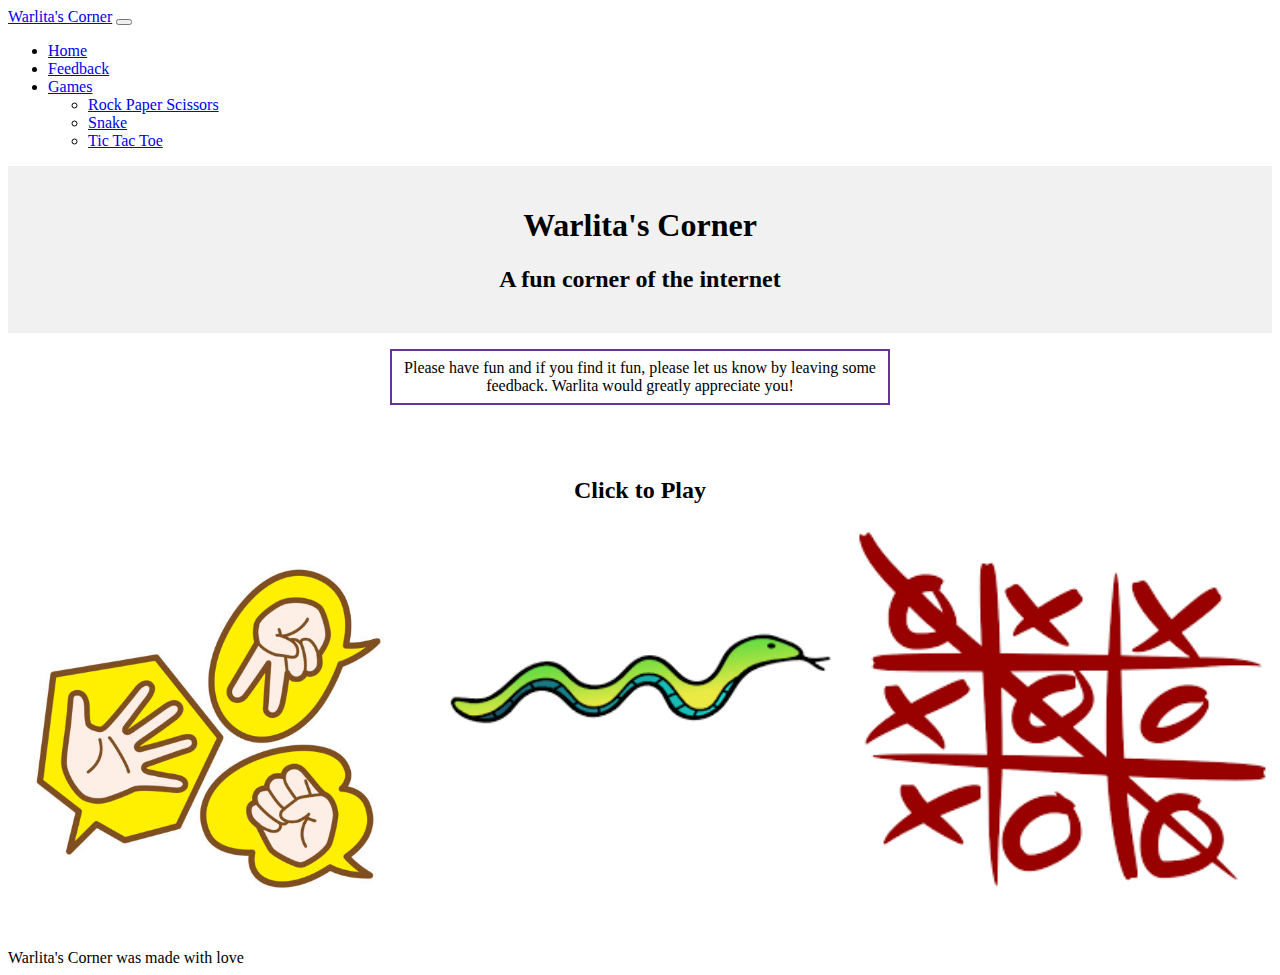
<file: index.html>
<!DOCTYPE html>
<html lang="en">

<head>
    <meta charset="utf-8">
    <meta name="viewport" content="width=device-width, initial-scale=1">
    <title>Warlita's Corner</title>
    <link href="https://cdn.jsdelivr.net/npm/bootstrap@5.3.2/dist/css/bootstrap.min.css" rel="stylesheet"
        integrity="sha384-T3c6CoIi6uLrA9TneNEoa7RxnatzjcDSCmG1MXxSR1GAsXEV/Dwwykc2MPK8M2HN" crossorigin="anonymous">
    <link rel="stylesheet" href="index.css">
    <script src="index.js" type="scripttype"></script>
</head>

<!--Navigation Bar-->
<nav class="navbar navbar-expand-lg bg-body-tertiary">
    <div class="container-fluid">
        <a class="navbar-brand" href="#">Warlita's Corner</a>
        <button class="navbar-toggler" type="button" data-bs-toggle="collapse" data-bs-target="#navbarNavDropdown"
            aria-controls="navbarNavDropdown" aria-expanded="false" aria-label="Toggle navigation">
            <span class="navbar-toggler-icon"></span>
        </button>
        <div class="collapse navbar-collapse" id="navbarNavDropdown">
            <ul class="navbar-nav">
                <li class="nav-item">
                    <a class="nav-link active" aria-current="page" href="index.html">Home</a>
                </li>
                <li class="nav-item">
                    <a class="nav-link" href="feedback.html">Feedback</a>
                </li>
                <li class="nav-item dropdown">
                    <a class="nav-link dropdown-toggle" href="#" role="button" data-bs-toggle="dropdown"
                        aria-expanded="false">
                        Games
                    </a>
                    <ul class="dropdown-menu">
                        <li><a class="dropdown-item" href="rockpaperscissors.html">Rock Paper Scissors</a></li>
                        <li><a class="dropdown-item" href="snake.html">Snake</a></li>
                        <li><a class="dropdown-item" href="tictactoe.html">Tic Tac Toe</a></li>
                    </ul>
                </li>
            </ul>
        </div>
    </div>
</nav>

<body>
    <!--"Welcome" Section-->
    <div class="header">
        <h1>Warlita's Corner</h1>
        <h2>A fun corner of the internet</h2>
    </div>

    <!--Featured Game Section-->
    <div class="body">
        <p>Please have fun and if you find it fun, please let us know by leaving some feedback.
            Warlita would greatly appreciate you!</p>
        <br>
        <br>

        <h2>Click to Play</h2>
    </div>

    <div class="row">
        <div class="column">
            <img id="buttons" src="Resources/rockpaperscissors.png" alt="Rock Paper Scissors" style="width:70">
        </div>
        <div class="column">
            <img id="buttons" src="Resources/snake.png" alt="Snake" style="width:100">
        </div>
        <div class="column">
            <img id="buttons" src="Resources/tictactoe.png" alt="Tic Tac Toe" style="width:100">
        </div>
    </div>

    <script src="https://cdn.jsdelivr.net/npm/bootstrap@5.3.2/dist/js/bootstrap.bundle.min.js"
        integrity="sha384-C6RzsynM9kWDrMNeT87bh95OGNyZPhcTNXj1NW7RuBCsyN/o0jlpcV8Qyq46cDfL"
        crossorigin="anonymous"></script>


</body>

<!--Footer-->
<footer>Warlita's Corner was made with love </footer>

</html>
</file>
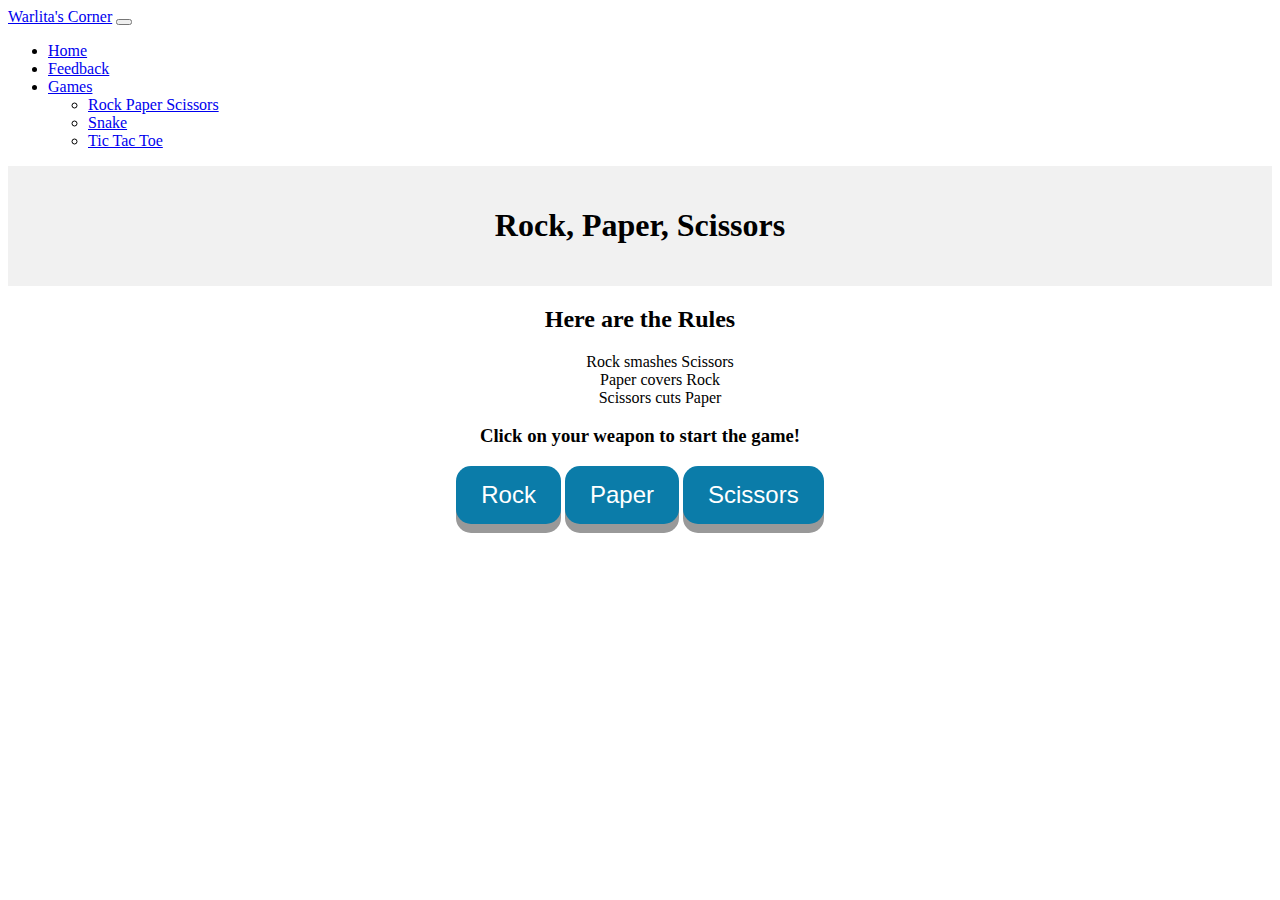
<file: rockpaperscissors.html>
<!doctype html>
<html>

<head>
    <title>Rock, Paper, Scissors</title>
    <meta name="description" content="Our first page">
    <meta name="keywords" content="html tutorial template">
    <link rel="stylesheet" href="index.css">
    <link href="https://cdn.jsdelivr.net/npm/bootstrap@5.3.2/dist/css/bootstrap.min.css" rel="stylesheet"
        integrity="sha384-T3c6CoIi6uLrA9TneNEoa7RxnatzjcDSCmG1MXxSR1GAsXEV/Dwwykc2MPK8M2HN" crossorigin="anonymous">
</head>

<!--Nav Bar-->
<nav class="navbar navbar-expand-lg bg-body-tertiary">
    <div class="container-fluid">
        <a class="navbar-brand" href="#">Warlita's Corner</a>
        <button class="navbar-toggler" type="button" data-bs-toggle="collapse" data-bs-target="#navbarNavDropdown"
            aria-controls="navbarNavDropdown" aria-expanded="false" aria-label="Toggle navigation">
            <span class="navbar-toggler-icon"></span>
        </button>
        <div class="collapse navbar-collapse" id="navbarNavDropdown">
            <ul class="navbar-nav">
                <li class="nav-item">
                    <a class="nav-link active" aria-current="page" href="index.html">Home</a>
                </li>
                <li class="nav-item">
                    <a class="nav-link" href="feedback.html">Feedback</a>
                </li>
                <li class="nav-item dropdown">
                    <a class="nav-link dropdown-toggle" href="#" role="button" data-bs-toggle="dropdown"
                        aria-expanded="false">
                        Games
                    </a>
                    <ul class="dropdown-menu">
                        <li><a class="dropdown-item" href="rockpaperscissors.html">Rock Paper Scissors</a></li>
                        <li><a class="dropdown-item" href="snake.html">Snake</a></li>
                        <li><a class="dropdown-item" href="tictactoe.html">Tic Tac Toe</a></li>
                    </ul>
                </li>
            </ul>
        </div>
    </div>
</nav>

<body>
    <div class="header">
        <h1>Rock, Paper, Scissors</h1>
    </div>
    <div class="rules">
        <h2>Here are the Rules</h2>
        <ul class="normal">
            <li>Rock smashes Scissors</li>
            <li>Paper covers Rock</li>
            <li>Scissors cuts Paper</li>
        </ul>
    </div>
    <div class="game">
        <h3>Click on your weapon to start the game!</h3>
        <button id="rock">Rock</button>
        <button id="paper">Paper</button>
        <button id="scissors">Scissors</button>
        <br>
        <br>
        <div id="choices"> </div>
        <br>
        <div id="result"> </div>
    </div>
    <script src="rockpaperscissors.js"></script>
</body>

</html>
</file>
<file: index.css>
/* my header */
.header {
  background-color: #F1F1F1;
  text-align: center;
  padding: 20px;
}

.rules,
.game {
  text-align: center;
  justify-content: center;
}

ul.normal {
  list-style: none;
}

/* The navbar container */
.topnav {
  overflow: hidden;
  background-color: #333;
}

/* Navbar links */
.topnav a {
  float: left;
  display: block;
  color: #f2f2f2;
  text-align: center;
  padding: 14px 16px;
  text-decoration: none;
}

/* Links - change color on hover */
.topnav a:hover {
  background-color: #ddd;
  color: black;
}

p {
  border: 2px solid rebeccapurple;
  padding: .5em;
}

#rock,
#paper,
#scissors {
  padding: 15px 25px;
  font-size: 24px;
  text-align: center;
  cursor: pointer;
  outline: none;
  color: #fff;
  background-color: #0b7ca9;
  border: none;
  border-radius: 15px;
  box-shadow: 0 9px #999;
}

#rock:hover,
#paper:hover,
#scissors:hover {
  background-color: #99b7c2
}

#rock:active,
#paper:active,
#scissors:active {
  background-color: #3e8e41;
  box-shadow: 0 5px #666;
  transform: translateY(4px);
}

.body {
  max-width: 500px;
  margin: auto;
  text-align: center;
}

h2,
p {
  text-align: center;
}

#buttons {
  display: inline-block;
  margin-right: 10px;
  width: 100%;
  height: auto;
}

.row {
  display: flex;
}

.column {
  flex: 33.33%;
  padding: 5px;
}
</file>
